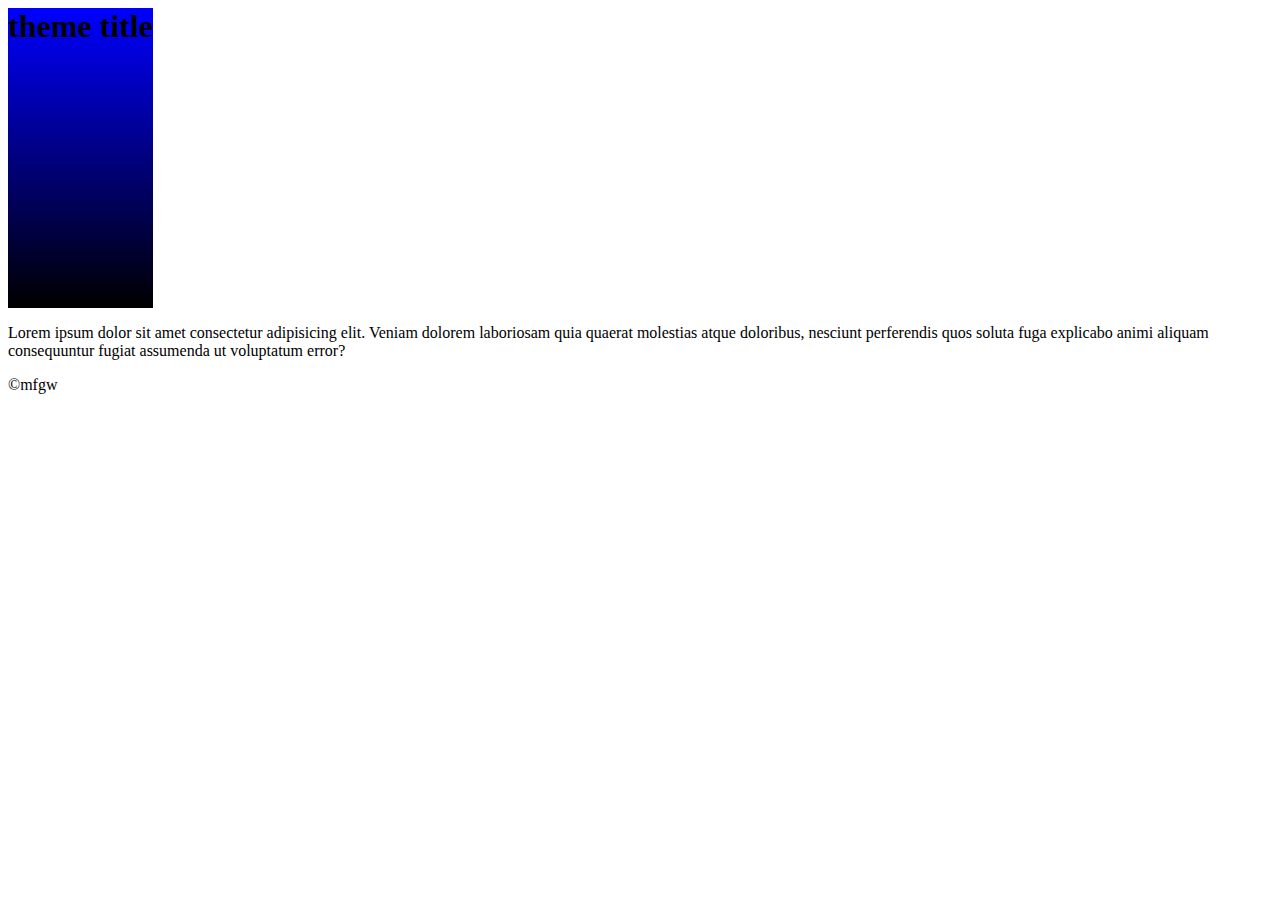
<file: index.html>
<html lang="en">

<head>
    <meta charset="UTF-8">
    <meta http-equiv="X-UA-Compatible" content="IE=edge">
    <meta name="viewport" content="width=device-width, initial-scale=1.0">
    <link rel="stylesheet" href="css/mediastyle.css">
    <title>Document</title>
</head>

<body>
    <section>
        <header>
            <h1>theme title</h1>
        </header>
    </section>
    <main>
        <p>Lorem ipsum dolor sit amet consectetur adipisicing elit. Veniam dolorem laboriosam quia quaerat molestias
            atque doloribus, nesciunt perferendis quos soluta fuga explicabo animi aliquam consequuntur fugiat assumenda
            ut voluptatum error?</p>
    </main>
    <footer>
        &copy;mfgw
    </footer>
</body>

</html>
</file>
<file: css/mediastyle.css>
body {}

header {
    width: fit-content;
    height: 300px;
}

@media screen and (min-width: 480px) {
    header {
        background: linear-gradient(to bottom, blue, black);
    }
}
</file>
